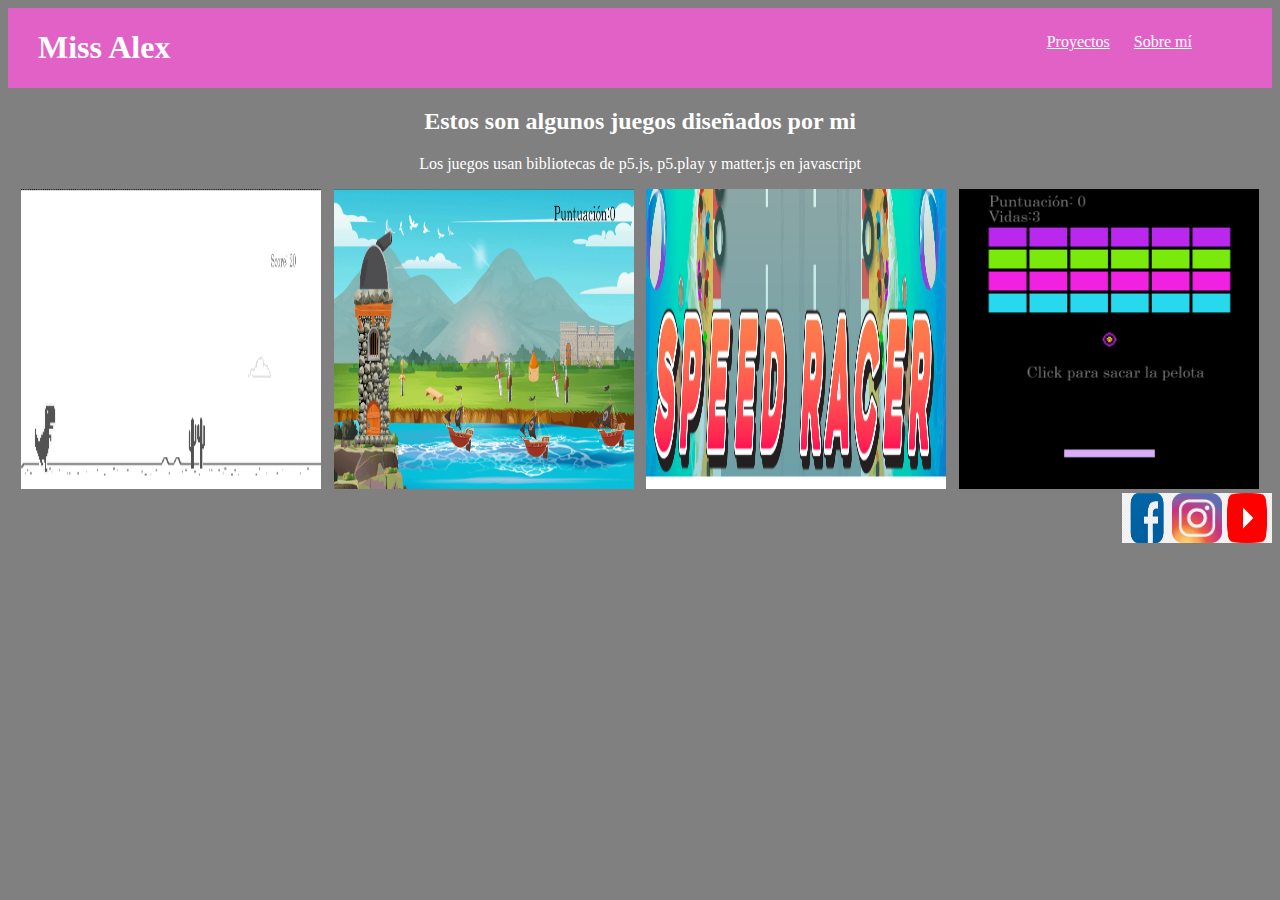
<file: index.html>
<!DOCTYPE html>
<html>
    <head>
        <title>Mi portafolio </title>
        <link rel="stylesheet" 
              type= "text/css"
              href="style.css">
    </head>
    <body>
        <!--Hacemos que el bloque contenga estos 3 elementos !-->
        <div class = "header">  <!-- Se le da nombre al bloque-->
            <h1> Miss Alex </h1>
            <div class = "Menu"> 
                <a href = "index.html">Proyectos</a>
                <a href= "aboutme.html">Sobre mí</a>
            </div> 
        </div>
        

        <h2> Estos son algunos juegos diseñados por mi</h2>
        <p>  Los juegos usan bibliotecas de p5.js, p5.play y matter.js en javascript </p>
        
        <div class = grid>
            <div class="item">
                <a href = "https://editor.p5js.org/whitehatjr/present/ePJrHCACM"><img src="T-rex.png" width=300 height=300/></a>
                <p> Juego de Trex corredor </p>
            </div>
            
        
            <div class="item">
                <a href = "https://missalex29.github.io/PROV2-C28-ACT_EST_SOL/"><img src="Invasión.png"width=300 height=300/></a>
                <p> Juego de invasión pirata </p>
            </div>
            
            <div class="item">
                <a href = "https://missalex29.github.io/PROV2-C43-CARRERAS-DE-AUTOS-MULTIJUGADOR-TERMINADOwidth=300 height=300/"><img src="Carreras.png"width=300 height=300/></a>
                <p>Carreras de autos multijugador</p>
            </div>

            <div class="item">
                <a href = "https://studio.code.org/projects/gamelab/2kz60qD9MYnFhFhxw7SQWtHPtRgJXQTlpBBioWttbLw"><img src="propio.png"width=300 height=300/></a>
                <p>Juego propio</p>
            </div>

            
        </div>
    
        <div class = "footer">
            <a href="#"><img src="fb.png" width=50 height=50/></a>
            <a href="#"><img src="insta.png" width=50 height=50/></a>
            <a href="#"><img src="youtube.png" width=50 height=50/></a>
        </div>
        
    </body>

</html>
</file>
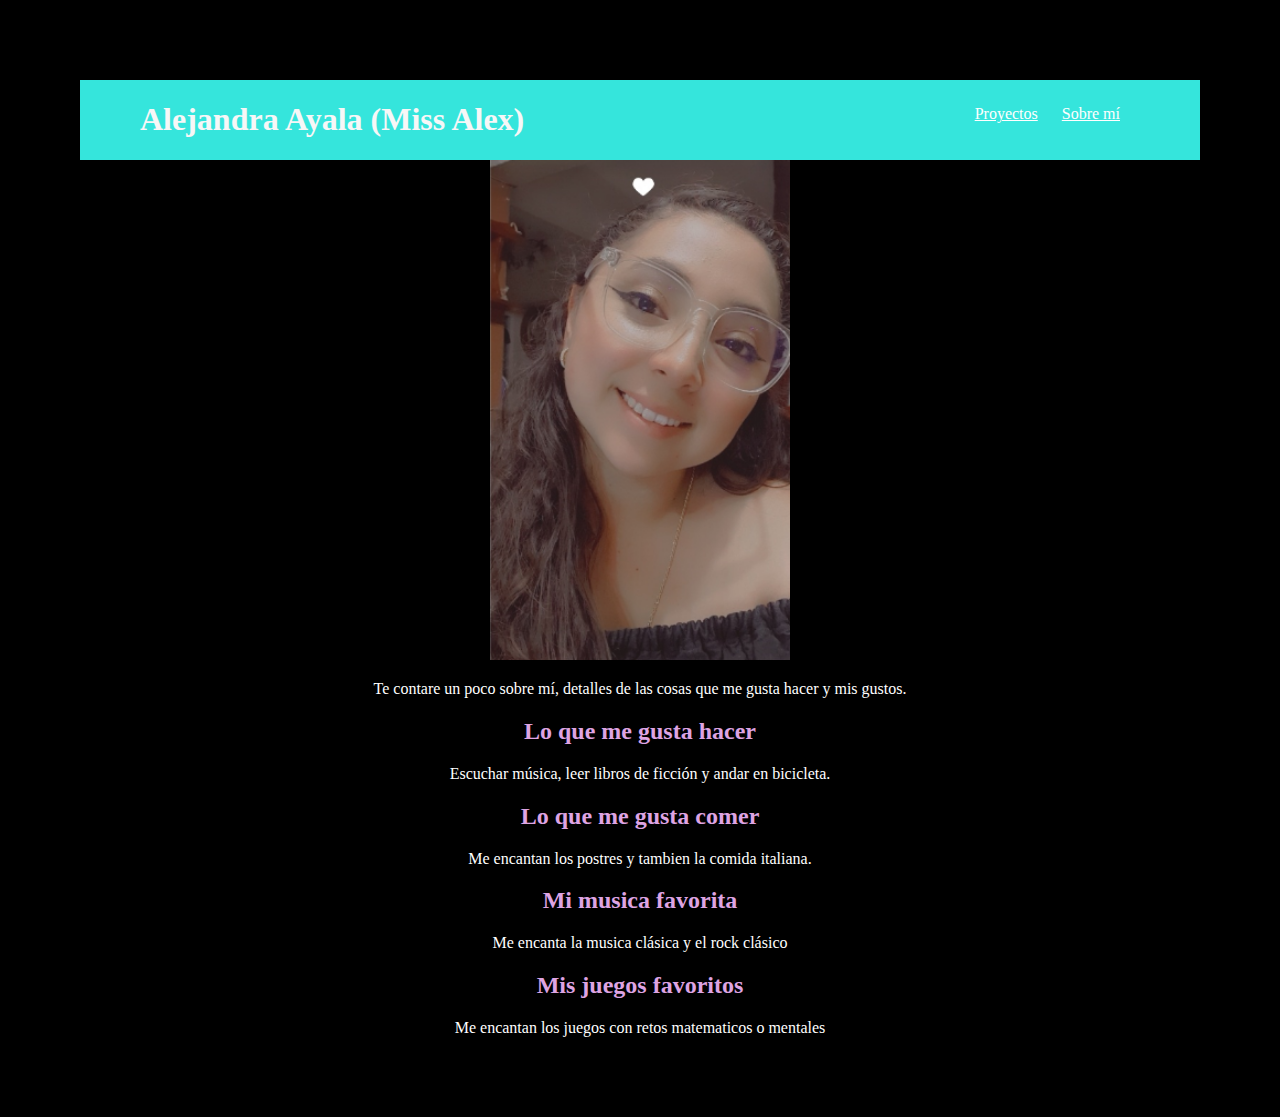
<file: aboutme.html>
<!DOCTYPE html>
<html>
    <head>
        <title>Sobre mí </title>
        <link rel="stylesheet" 
              type= "text/css"
              href="style2.css">
    </head>
    <body>
        <!--Hacemos que el bloque contenga estos 3 elementos !-->
        <div class = "header">  <!-- Se le da nombre al bloque-->
            <h1> Alejandra Ayala (Miss Alex) </h1>
            
            <div class = "Menu"> 
                <a href = "index.html">Proyectos</a>
                <a href= "aboutme.html">Sobre mí</a>
            </div> 
        </div>
        <a href = "#"><img src="me.png"width=300 height=500/></a>
        <p>Te contare un poco sobre mí, detalles de las cosas que me gusta hacer y mis gustos.</p>

        <h2> Lo que me gusta hacer </h2>
        <p>  Escuchar música, leer libros de ficción y andar en bicicleta. </p>

        <h2> Lo que me gusta comer </h2>
        <p>  Me encantan los postres y tambien la comida italiana. </p>

        <h2> Mi musica favorita </h2>
        <p>  Me encanta la musica clásica y el rock clásico </p>

        <h2> Mis juegos favoritos  </h2>
        <p>  Me encantan los juegos con retos matematicos o mentales </p>    
    </body>

</html>
</file>
<file: style.css>
h1 {
    color: white;
    margin-left: 30px;
} 

/*.header * {
    border:solid;
}*/

.header{
    background-color: rgb(225, 97, 198);
    display: flex;
    justify-content: space-between;
}

.site-description{
    display: flex;
    flex-direction: column;
    justify-content: first baseline;
}

.grid{
    display: flex;
    flex-wrap: wrap;
    justify-content: space-evenly;
}

.footer{
    display: flex;
    justify-content: flex-end;
}

p,h2{
    text-align: center;
    color: white;
}

body{
    background-color: #808080;
}
/*'a:link' nos permite personalizar el estilo de los
enlaces.*/
a:link {
    color: white;
}
/* 'a:visited' nos permite personalizar el estilo de los
enlaces visitados*/
a:visited {
    color: rgb(250, 250, 250);
}

.Menu {
    margin-right: 60px;
    margin-top: 25px;
}

.Menu a{
    margin-right: 20px;
}

.item {
    position: relative;
}

.item p {
    position: absolute;
    top: 50%;
    left: 50%;
    transform: translate(-50%,-50%);
    opacity: 0;
}

.item:hover p {
    opacity: 1;
}

.item:hover img {
    opacity: 0.33;
}
</file>
<file: style2.css>
h1 {
    color: rgb(247, 247, 247);
    margin-left: 60px;
}

/** {
    border: solid;
}*/

.header {
    /*Agregamos un fondo simple*/
    background-color: rgb(53, 229, 220);
    /*Decirle al navegador usaremos flexbox*/
    display: flex;
    /*En div padre, para alinear los recuadros internos
       horizontalmente*/
    justify-content: space-between;
}

.grid {
    display: flex;
    flex-wrap:initial;
    justify-content:center;
    text-align: center;
}

.footer {
    display: flex;
    justify-content: flex-end;
}

h2{
    text-align: center;
    color: rgb(222, 164, 227);
   
}

p {
    text-align: center;
    color: rgb(255, 255, 255); 
}
body {
    /*hexadesimal rojo*/
    background-color: #000000;
    border:10em;
    margin: 10ch;
    padding: 0fr;
    text-align: center;
}
/*'a:link' nos permite personalizar el estilo de los
enlaces.*/
a:link {
    color: white;
}
/* 'a:visited' nos permite personalizar el estilo de los
enlaces visitados*/
a:visited {
    color: rgb(250, 250, 250);
}

.Menu {
    margin-right: 60px;
    margin-top: 25px;
}

.Menu a{
    margin-right: 20px;
}

.item {
    position: relative;
}

.item p {
    position: absolute;
    top: 50%;
    left: 50%;
    transform: translate(-50%,-50%);
    opacity: 0;
}

.item:hover p {
    opacity: 1;
}

.item:hover img {
    opacity: 0.33;
}
</file>
